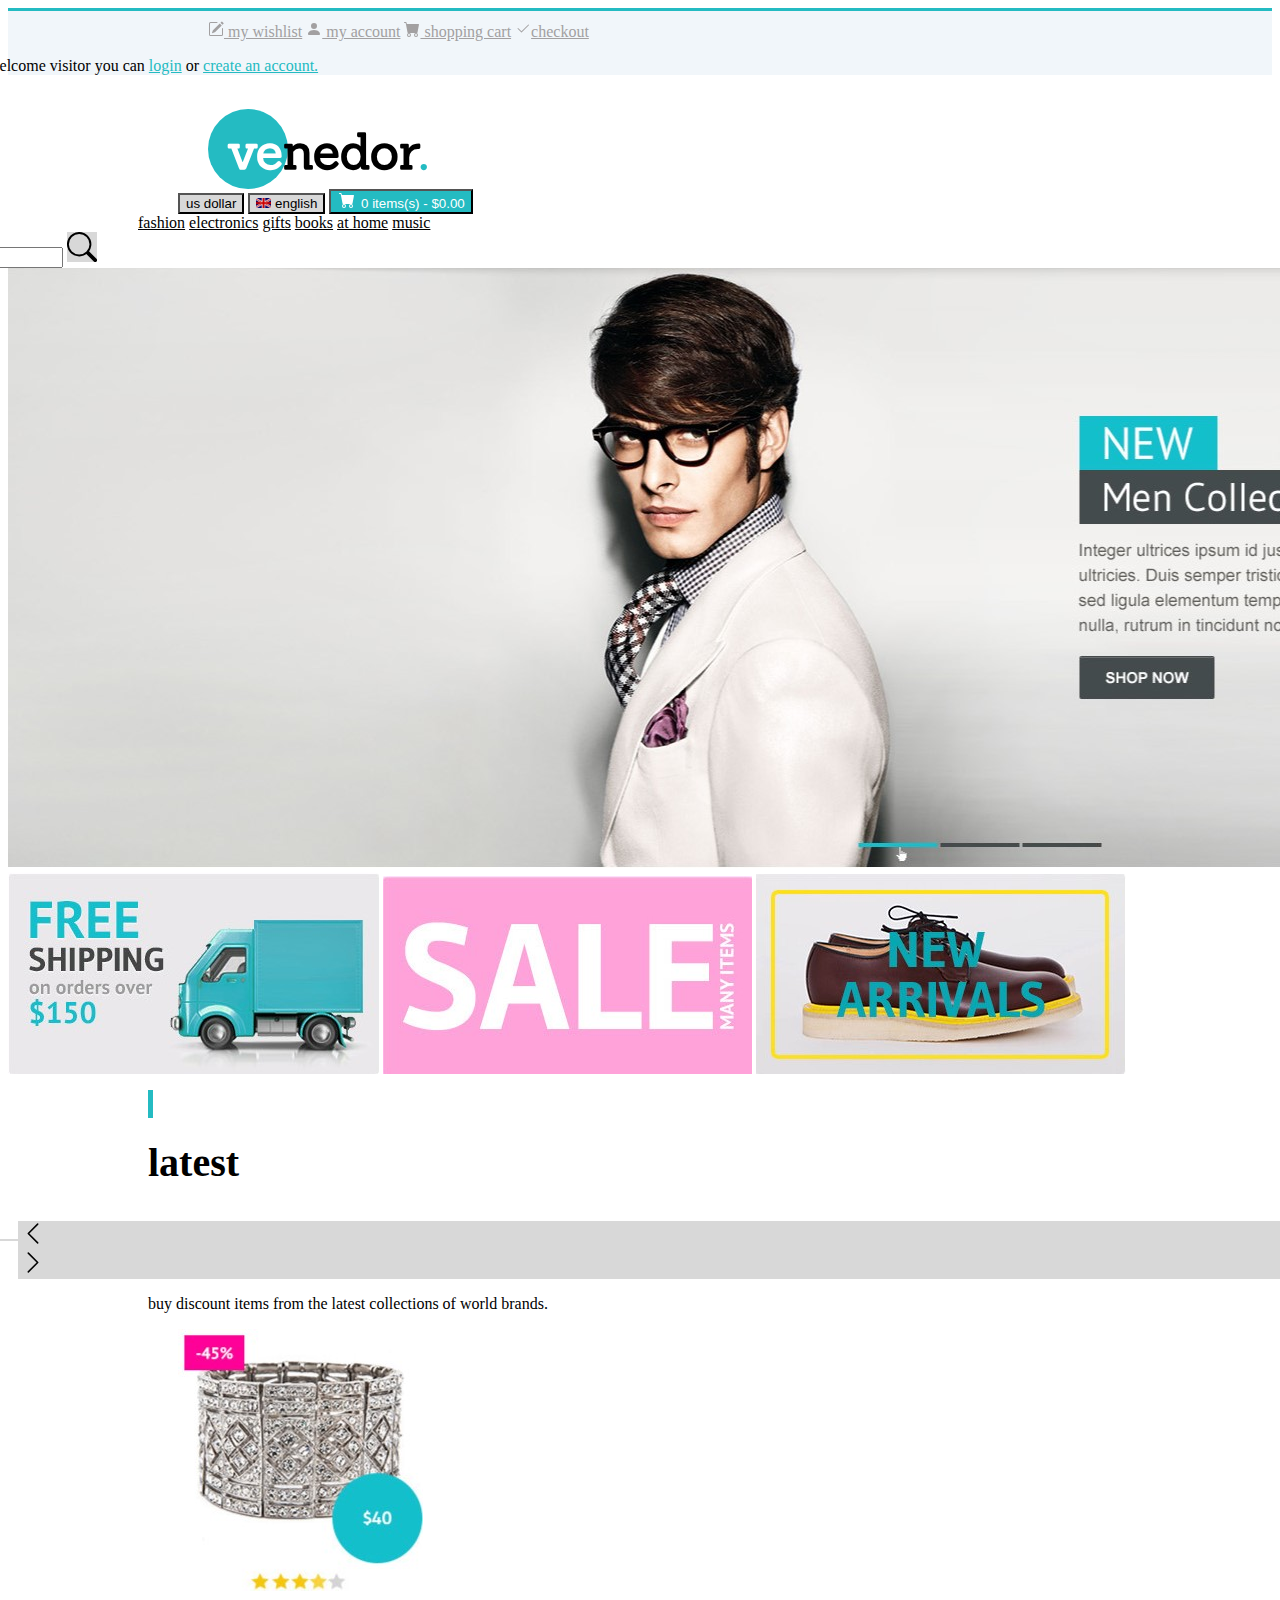
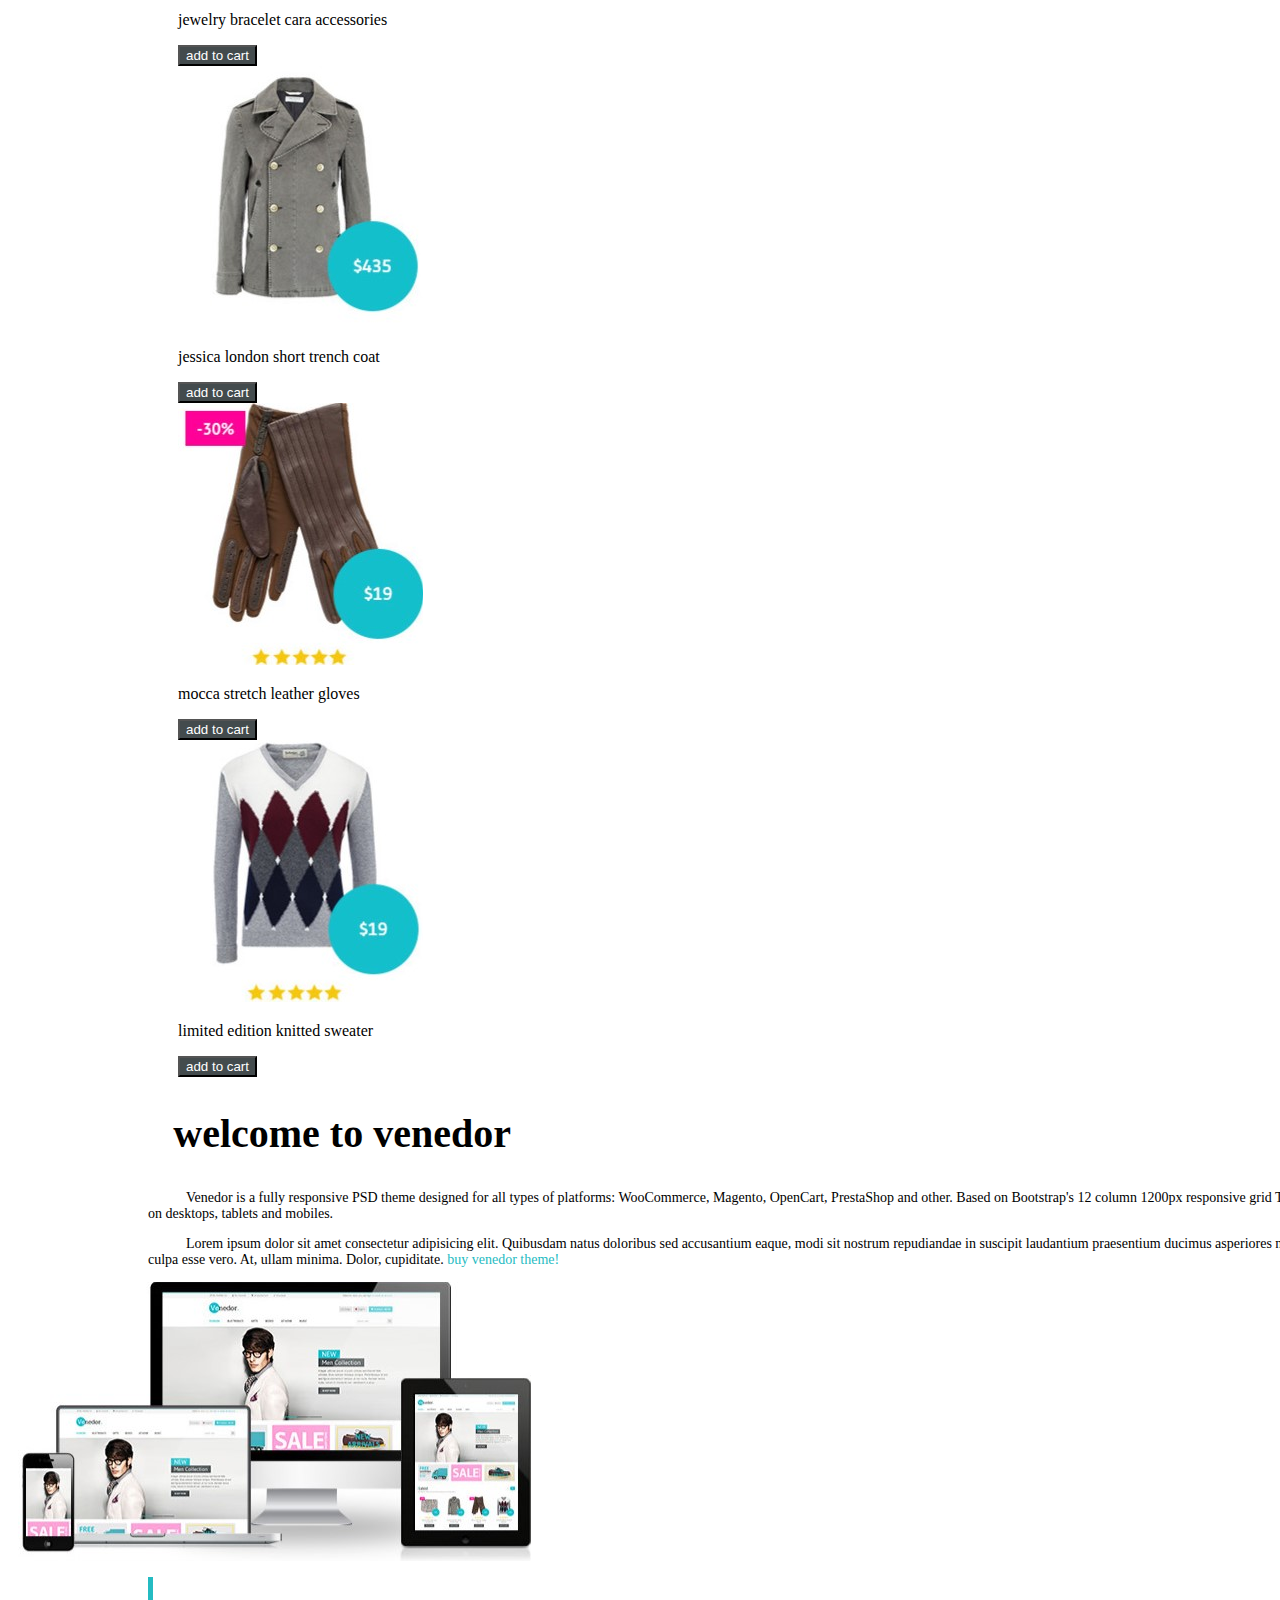
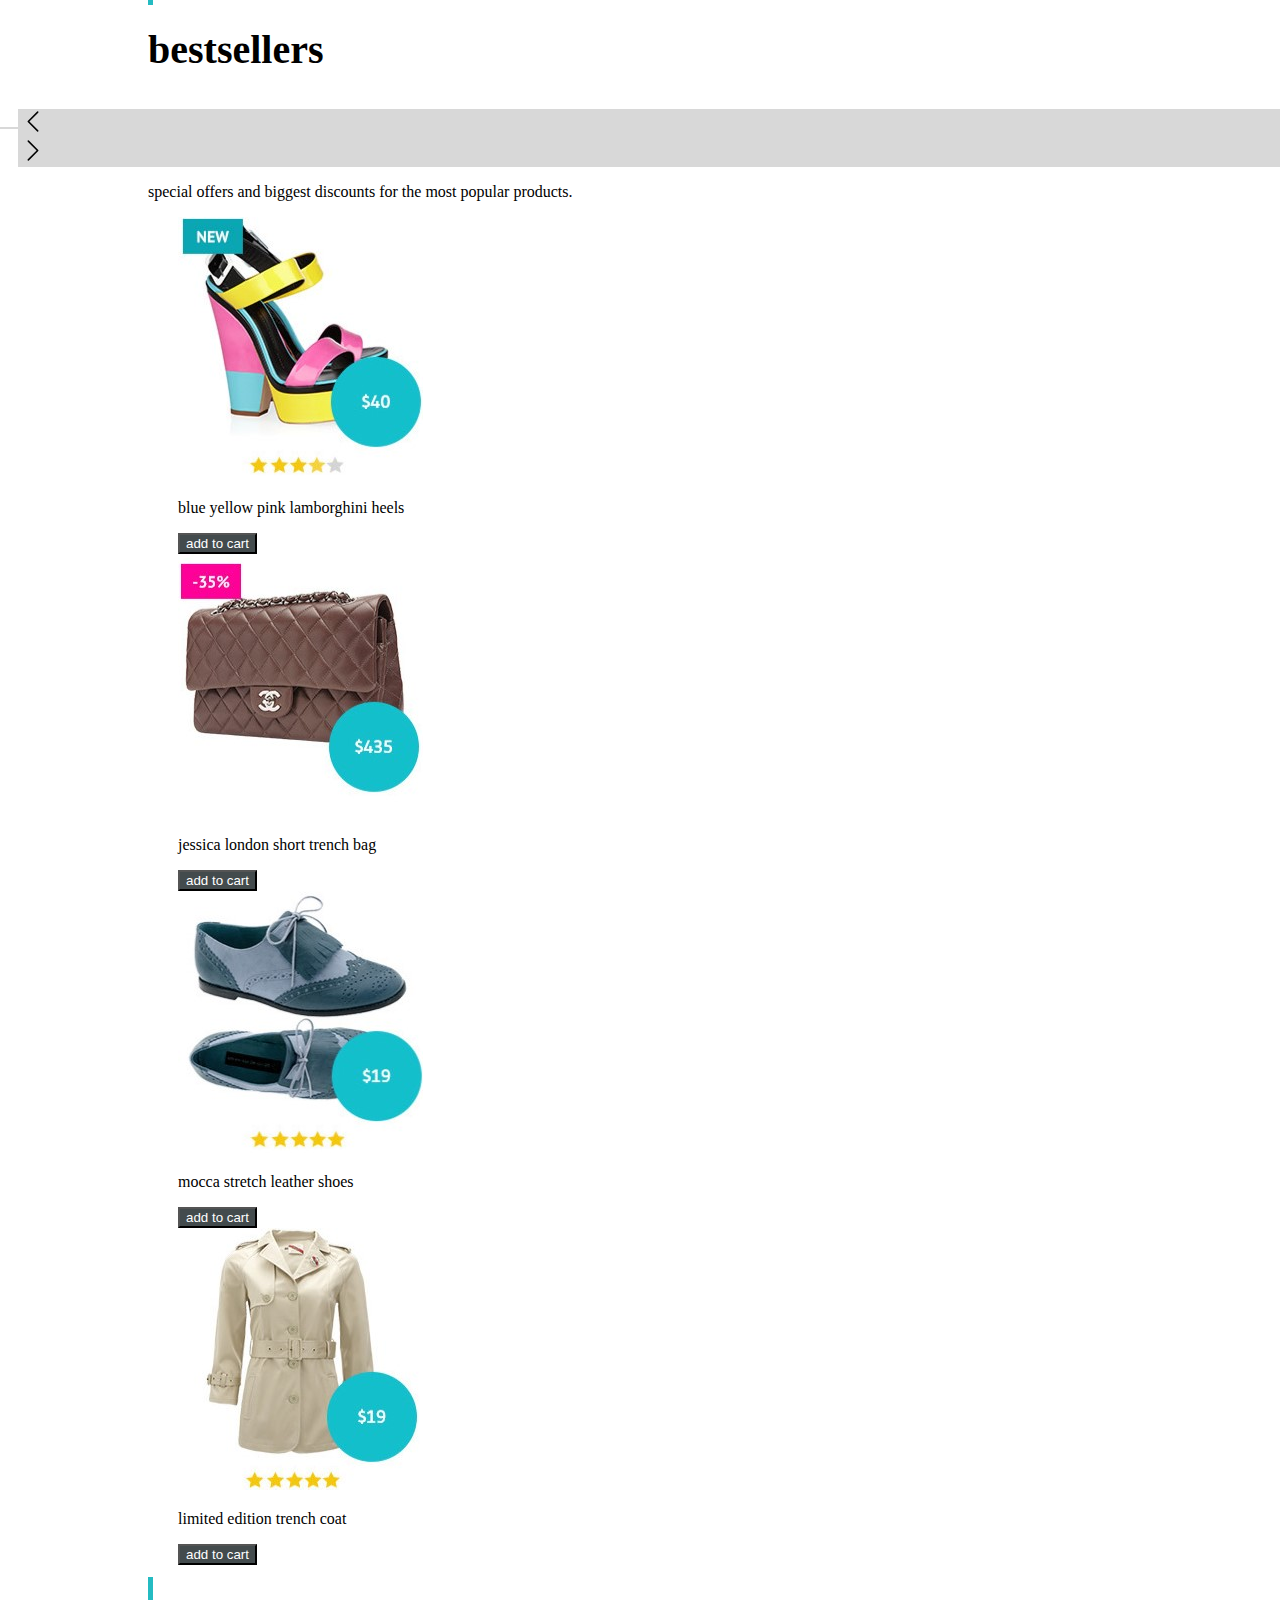
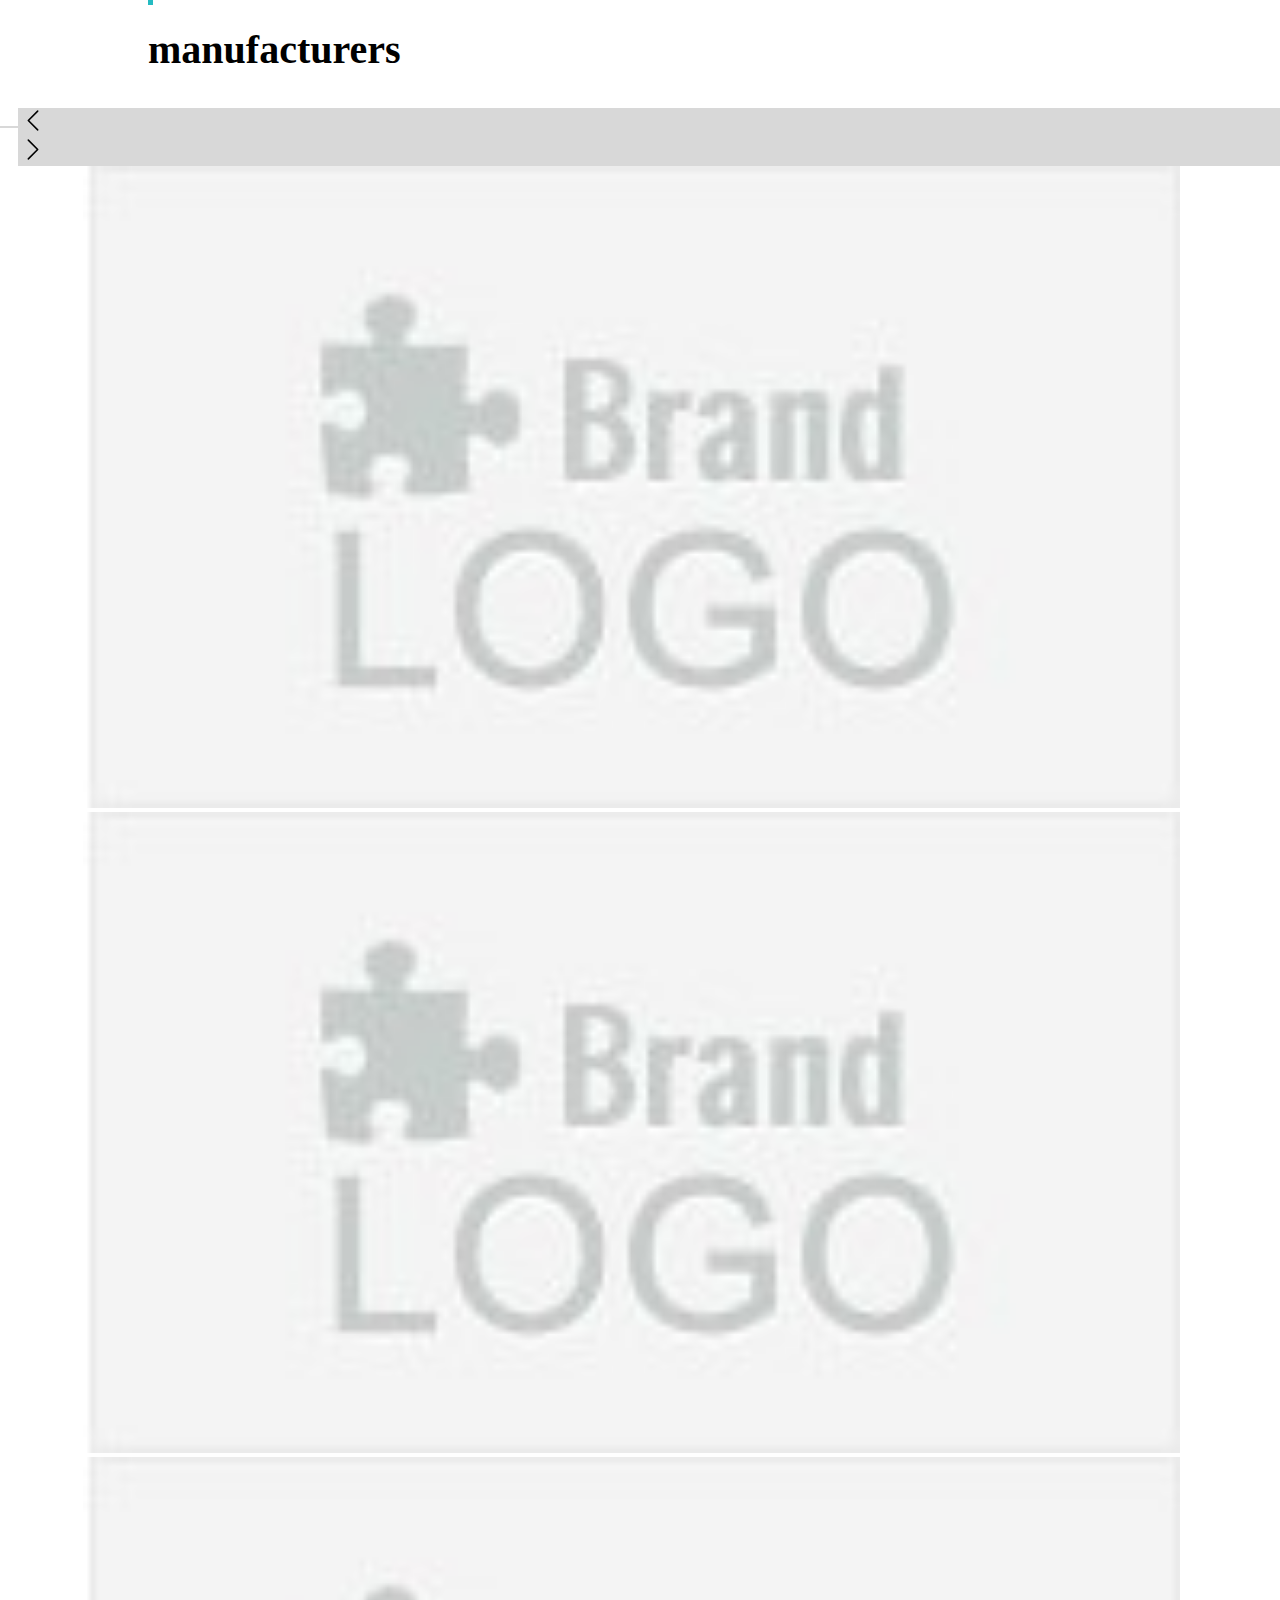
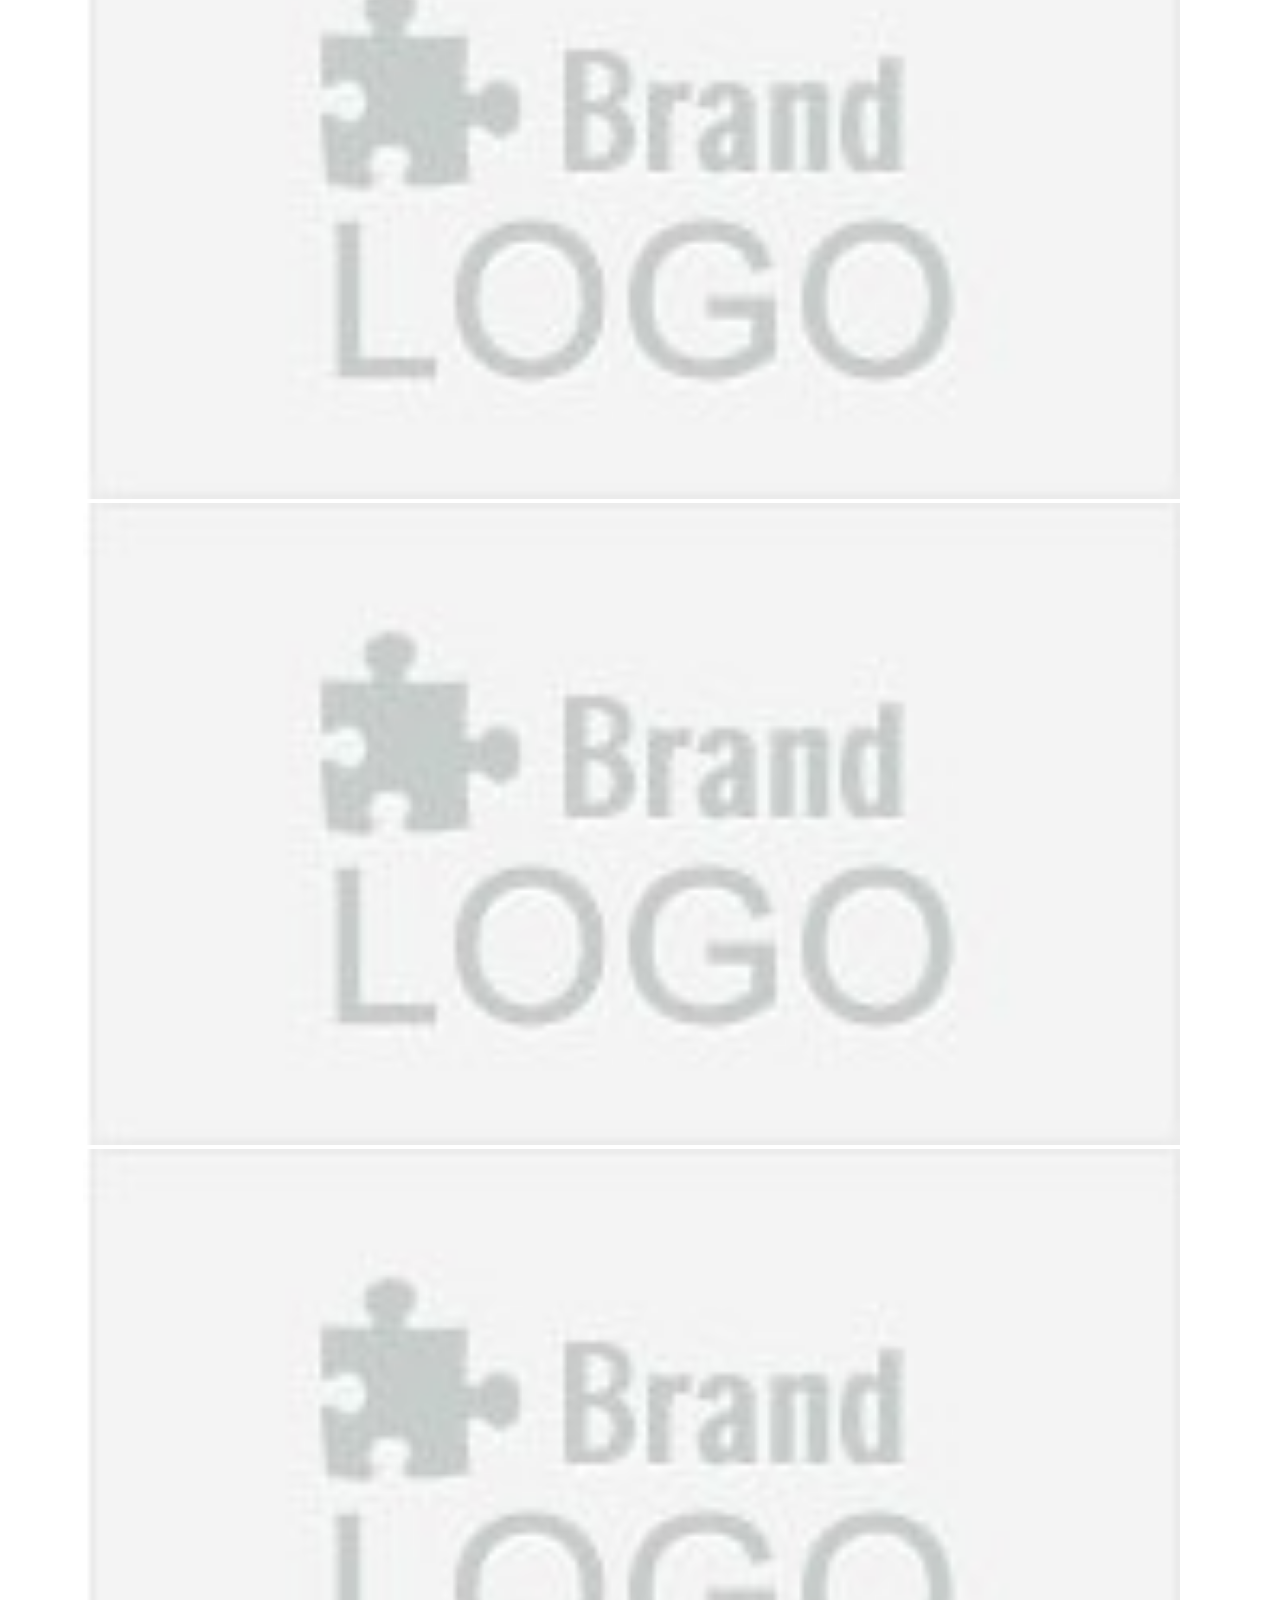
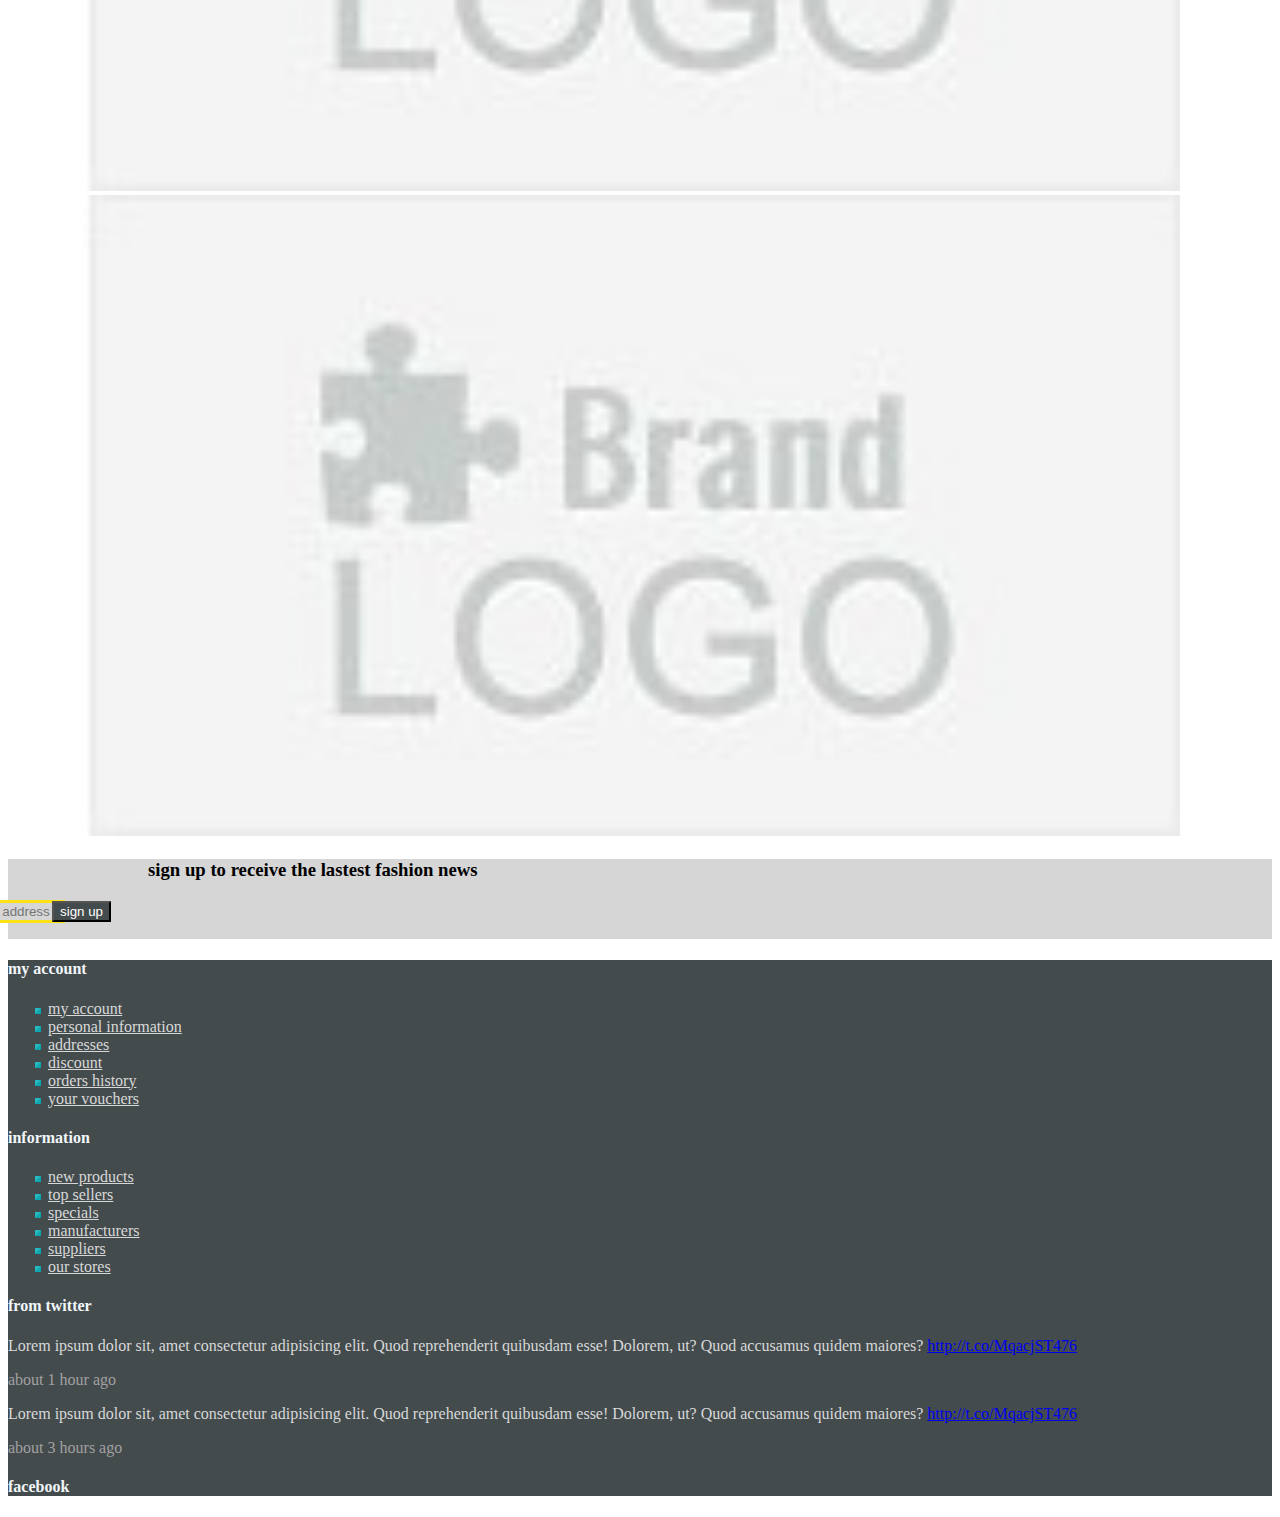
<file: index.html>
<!DOCTYPE html>
<html lang="en">
<head>
    <meta charset="UTF-8">
    <meta name="viewport" content="width=device-width, initial-scale=1.0">
    <link rel="preconnect" href="https://fonts.googleapis.com">
    <link rel="preconnect" href="https://fonts.gstatic.com" crossorigin>
    <link href="https://fonts.googleapis.com/css2?family=Sanchez&display=swap" rel="stylesheet">
    <link rel="stylesheet" href="css/style.css">
    <link href="https://cdn.jsdelivr.net/npm/bootstrap@5.3.2/dist/css/bootstrap.min.css" rel="stylesheet" integrity="sha384-T3c6CoIi6uLrA9TneNEoa7RxnatzjcDSCmG1MXxSR1GAsXEV/Dwwykc2MPK8M2HN" crossorigin="anonymous">
    <title>Venedor</title>
</head>
<body>
    <header class="header" id="header">
        <section class="top-section" id="topSection">
            <div class="container mx-5">
                <div class="row">
                    <div class="col-8">
                        <nav class="top-nav nav justify-content-around text-capitalize" id="topNav">
                            <a href="#" class="top-link text-decoration-none">
                                <svg xmlns="http://www.w3.org/2000/svg" width="16" height="16" fill="currentColor" class="bi bi-pencil-square" viewBox="0 0 16 16">
                                    <path d="M15.502 1.94a.5.5 0 0 1 0 .706L14.459 3.69l-2-2L13.502.646a.5.5 0 0 1 .707 0l1.293 1.293zm-1.75 2.456-2-2L4.939 9.21a.5.5 0 0 0-.121.196l-.805 2.414a.25.25 0 0 0 .316.316l2.414-.805a.5.5 0 0 0 .196-.12l6.813-6.814z"/>
                                    <path fill-rule="evenodd" d="M1 13.5A1.5 1.5 0 0 0 2.5 15h11a1.5 1.5 0 0 0 1.5-1.5v-6a.5.5 0 0 0-1 0v6a.5.5 0 0 1-.5.5h-11a.5.5 0 0 1-.5-.5v-11a.5.5 0 0 1 .5-.5H9a.5.5 0 0 0 0-1H2.5A1.5 1.5 0 0 0 1 2.5v11z"/>
                                </svg> my wishlist</a>
                            <a href="#" class="top-link text-decoration-none">
                                <svg xmlns="http://www.w3.org/2000/svg" width="16" height="16" fill="currentColor" class="bi bi-person-fill" viewBox="0 0 16 16">
                                    <path d="M3 14s-1 0-1-1 1-4 6-4 6 3 6 4-1 1-1 1H3Zm5-6a3 3 0 1 0 0-6 3 3 0 0 0 0 6Z"/>
                                </svg> my account</a>
                            <a href="#" class="top-link text-decoration-none">
                                <svg xmlns="http://www.w3.org/2000/svg" width="16" height="16" fill="currentColor" class="bi bi-cart-fill" viewBox="0 0 16 16">
                                    <path d="M0 1.5A.5.5 0 0 1 .5 1H2a.5.5 0 0 1 .485.379L2.89 3H14.5a.5.5 0 0 1 .491.592l-1.5 8A.5.5 0 0 1 13 12H4a.5.5 0 0 1-.491-.408L2.01 3.607 1.61 2H.5a.5.5 0 0 1-.5-.5zM5 12a2 2 0 1 0 0 4 2 2 0 0 0 0-4zm7 0a2 2 0 1 0 0 4 2 2 0 0 0 0-4zm-7 1a1 1 0 1 1 0 2 1 1 0 0 1 0-2zm7 0a1 1 0 1 1 0 2 1 1 0 0 1 0-2z"/>
                                </svg> shopping cart</a>
                            <a href="#" class="top-link text-decoration-none">
                                <svg xmlns="http://www.w3.org/2000/svg" width="16" height="16" fill="currentColor" class="bi bi-check2" viewBox="0 0 16 16">
                                    <path d="M13.854 3.646a.5.5 0 0 1 0 .708l-7 7a.5.5 0 0 1-.708 0l-3.5-3.5a.5.5 0 1 1 .708-.708L6.5 10.293l6.646-6.647a.5.5 0 0 1 .708 0z"/>
                                </svg>checkout</a>
                        </nav>
                    </div>
                    <div class="col-4 p-col">
                        <p class="text-capitalize">welcome visitor you can  <a href="#" class="p-link text-decoration-none">login</a> or <a href="#" class="p-link text-decoration-none">create an account.</a> </p>
                    </div>
                </div>
            </div>
        </section>
        <section class="bottom-section" id="bottomSection">
            <div class="container mx-5 mt-5">
                <div class="row align-items-center">
                    <div class="col-6">
                        <div class="circle">
                            <h1 class="heading" id="h1">
                                <span class="span-ve text-capitalize">ve</span>nedor<span class="span-end">.</span>
                            </h1>
                        </div>
                    </div>
                    <div class="col-6 buttons-3">
                        <button type="button" class="border border-0 text-capitalize p-2 top-button"><span class="text-uppercase">us</span> dollar</button>
                        <button type="button" class="border border-0 text-capitalize p-2 top-button"> <img src="media/england-flag.jpg" alt="England Flag" class="flag"> english</button>
                        <button type="button" class="border border-0 p-2 top-button2"><svg xmlns="http://www.w3.org/2000/svg" width="20" height="16" fill="currentColor" class="bi bi-cart-fill" viewBox="0 0 16 16">
                            <path d="M0 1.5A.5.5 0 0 1 .5 1H2a.5.5 0 0 1 .485.379L2.89 3H14.5a.5.5 0 0 1 .491.592l-1.5 8A.5.5 0 0 1 13 12H4a.5.5 0 0 1-.491-.408L2.01 3.607 1.61 2H.5a.5.5 0 0 1-.5-.5zM5 12a2 2 0 1 0 0 4 2 2 0 0 0 0-4zm7 0a2 2 0 1 0 0 4 2 2 0 0 0 0-4zm-7 1a1 1 0 1 1 0 2 1 1 0 0 1 0-2zm7 0a1 1 0 1 1 0 2 1 1 0 0 1 0-2z"/>
                        </svg> 0 items(s) - $0.00</button>
                        
                    </div>
                </div>
                <div class="row mt-5">
                    <div class="col-6">
                        <nav class="bottom-nav nav justify-content-around mx-5">
                            <a href="#" class="text-capitalize text-decoration-none bottom-link">fashion</a>
                            <a href="#" class="text-capitalize text-decoration-none bottom-link">electronics</a>
                            <a href="#" class="text-capitalize text-decoration-none bottom-link">gifts</a>
                            <a href="#" class="text-capitalize text-decoration-none bottom-link">books</a>
                            <a href="#" class="text-capitalize text-decoration-none bottom-link">at home</a>
                            <a href="#" class="text-capitalize text-decoration-none bottom-link">music</a>
                        </nav>
                    </div>
                    <div class="col-6">
                        <form class="d-flex justify-content-end search-form" role="search">
                            <input class="me-1 w-25 input-search" placeholder="Search here..." type="search" 
                            aria-label="Search">
                            <svg xmlns="http://www.w3.org/2000/svg" width="30" height="30" fill="currentColor" class="bi bi-search mag p-1" viewBox="0 0 16 16">
                                <path d="M11.742 10.344a6.5 6.5 0 1 0-1.397 1.398h-.001c.03.04.062.078.098.115l3.85 3.85a1 1 0 0 0 1.415-1.414l-3.85-3.85a1.007 1.007 0 0 0-.115-.1zM12 6.5a5.5 5.5 0 1 1-11 0 5.5 5.5 0 0 1 11 0z"/>
                            </svg>
                        </form>
                    </div>
                </div>
            </div>
        </section>
    </header>
    <main class="main" id="main">
        <section class="promo-pic" id="promoPic">
            <img src="media/model-pic.jpg" alt="model for men collection" class="w-100 mt-3">
        </section>
        <section class="promo-pic2" id="promoPic2">
            <div class="container mt-4">
                <div class="row">
                    <div class="col nav justify-content-center gap-3">
                        <img src="media/truck.jpg" alt="Truck" class="w-25">
                        <img src="media/sale.jpg" alt="Sale" class="w-25">
                        <img src="media/shoe.jpg" alt="shoe" class="w-25">
                    </div>
                </div>
            </div>
        </section>
        <section class="latest" id="latest">
            <div class="container mt-5">
                <div class="row">
                    <div class="col-4 d-flex gap-1 latest-heading">
                        <div class="blue-bar"></div>
                        <h2 class="subheading text-capitalize" id="latestHeading">latest</h2>
                    </div>
                    <div class="col-4 gray-border">
                        <div class="border-div"></div>
                    </div>
                    <div class="col-4 d-flex justify-content-center h-25 arrows gap-1">
                        <div class="left-arrow p-2"><svg xmlns="http://www.w3.org/2000/svg" width="30" height="25" fill="currentColor" class="bi bi-chevron-left" viewBox="0 0 16 16">
                            <path fill-rule="evenodd" d="M11.354 1.646a.5.5 0 0 1 0 .708L5.707 8l5.647 5.646a.5.5 0 0 1-.708.708l-6-6a.5.5 0 0 1 0-.708l6-6a.5.5 0 0 1 .708 0z"/>
                        </svg>
                        </div>
                        <div class="right-arrow p-2">
                            <svg xmlns="http://www.w3.org/2000/svg" width="30" height="25" fill="currentColor" class="bi bi-chevron-right" viewBox="0 0 16 16">
                                <path fill-rule="evenodd" d="M4.646 1.646a.5.5 0 0 1 .708 0l6 6a.5.5 0 0 1 0 .708l-6 6a.5.5 0 0 1-.708-.708L10.293 8 4.646 2.354a.5.5 0 0 1 0-.708z"/>
                            </svg>
                        </div>
                    </div>
                </div>
                <div class="row">
                    <p class="p-latest w-50">
                        <span class="buy text-capitalize">buy</span> discount items from the latest collections of world brands.
                    </p>
                </div>
                <div class="row w-75 latest-cards">
                    <div class="col-3">
                        <div class="card h-100 border border-0">
                            <img src="media/bracelet.jpg" alt="Bracelet">
                            <div class="card-body nav justify-content-center">
                                <p class="card-text text-capitalize fw-medium text-center">jewelry bracelet cara accessories</p>
                                <button class="cart text-uppercase rounded-1 p-2">add to cart</button>
                            </div>
                        </div>
                    </div>
                    <div class="col-3">
                        <div class="card h-100 border border-0">
                            <img src="media/trench-coat.jpg" alt="Trench Coat">
                            <div class="card-body nav justify-content-center">
                                <p class="card-text text-capitalize fw-medium text-center">jessica london short trench coat</p>
                                <button class="cart text-uppercase rounded-1 p-2">add to cart</button>
                            </div>
                        </div>
                    </div>
                    <div class="col-3">
                        <div class="card h-100 border border-0">
                            <img src="media/gloves.jpg" alt="gloves">
                            <div class="card-body nav justify-content-center">
                                <p class="card-text text-capitalize fw-medium text-center">mocca stretch leather gloves</p>
                                <button class="cart text-uppercase rounded-1 p-2">add to cart</button>
                            </div>
                        </div>
                    </div>
                    <div class="col-3">
                        <div class="card h-100 border border-0">
                            <img src="media/sweater.jpg" alt="Sweater">
                            <div class="card-body nav justify-content-center">
                                <p class="card-text text-capitalize fw-medium text-center">limited edition knitted sweater</p>
                                <button class="cart text-uppercase rounded-1 p-2">add to cart</button>
                            </div>
                        </div>
                    </div>
                </div>
            </div>
        </section>
        <section class="welcome" id="welcome">
            <div class="container mt-5">
                <div class="row">
                    <div class="col-5 welcome-heading">
                        <!-- <div class="blue-bar"></div> -->
                        <h2 class="subheading text-capitalize" id="welcomeHeading">welcome to venedor</h2>
                        <p class="p-welcome">Venedor is a fully responsive PSD theme designed for all types of platforms: WooCommerce, Magento, OpenCart, PrestaShop and other. Based on Bootstrap's 12 column 1200px responsive grid Template. Great looks on desktops, tablets and mobiles.</p>
                        <p class="p-welcome">Lorem ipsum dolor sit amet consectetur adipisicing elit. Quibusdam natus doloribus sed accusantium eaque, modi sit nostrum repudiandae in suscipit laudantium praesentium ducimus asperiores nemo voluptas rem culpa esse vero. At, ullam minima. Dolor, cupiditate. <span class="theme text-capitalize">buy venedor theme!</span></p>
                    </div>
                    <div class="col-7 nav justify-content-center">
                        <img src="media/tvs.jpg" alt="screens" class="screens">
                    </div>
                </div>
            </div>
        </section>
        <section class="bestsellers" id="bestsellers">
            <div class="container mt-5">
                <div class="row">
                    <div class="col-4 d-flex gap-1 bestsellers-heading">
                        <div class="blue-bar"></div>
                        <h2 class="subheading text-capitalize" id="bestsellersHeading">bestsellers</h2>
                    </div>
                    <div class="col-4 gray-border">
                        <div class="border-div2"></div>
                    </div>
                    <div class="col-4 d-flex justify-content-center h-25 arrows gap-1">
                        <div class="left-arrow p-2"><svg xmlns="http://www.w3.org/2000/svg" width="30" height="25" fill="currentColor" class="bi bi-chevron-left" viewBox="0 0 16 16">
                            <path fill-rule="evenodd" d="M11.354 1.646a.5.5 0 0 1 0 .708L5.707 8l5.647 5.646a.5.5 0 0 1-.708.708l-6-6a.5.5 0 0 1 0-.708l6-6a.5.5 0 0 1 .708 0z"/>
                        </svg>
                        </div>
                        <div class="right-arrow p-2">
                            <svg xmlns="http://www.w3.org/2000/svg" width="30" height="25" fill="currentColor" class="bi bi-chevron-right" viewBox="0 0 16 16">
                                <path fill-rule="evenodd" d="M4.646 1.646a.5.5 0 0 1 .708 0l6 6a.5.5 0 0 1 0 .708l-6 6a.5.5 0 0 1-.708-.708L10.293 8 4.646 2.354a.5.5 0 0 1 0-.708z"/>
                            </svg>
                        </div>
                    </div>
                </div>
                <div class="row">
                    <p class="p-latest w-50">
                        <span class="buy text-capitalize">special</span> offers and biggest discounts for the most popular products.
                    </p>
                </div>
                <div class="row w-75 latest-cards">
                    <div class="col-3">
                        <div class="card h-100 border border-0">
                            <img src="media/heel.jpg" alt="Heels">
                            <div class="card-body nav justify-content-center">
                                <p class="card-text text-capitalize fw-medium text-center">blue yellow pink lamborghini heels</p>
                                <button class="cart text-uppercase rounded-1 p-2">add to cart</button>
                            </div>
                        </div>
                    </div>
                    <div class="col-3">
                        <div class="card h-100 border border-0">
                            <img src="media/trench-bag.jpg" alt="Trench Bag">
                            <div class="card-body nav justify-content-center">
                                <p class="card-text text-capitalize fw-medium text-center">jessica london short trench bag</p>
                                <button class="cart text-uppercase rounded-1 p-2">add to cart</button>
                            </div>
                        </div>
                    </div>
                    <div class="col-3">
                        <div class="card h-100 border border-0">
                            <img src="media/mocca-shoes.jpg" alt="Mocca Shoes">
                            <div class="card-body nav justify-content-center">
                                <p class="card-text text-capitalize fw-medium text-center">mocca stretch leather shoes</p>
                                <button class="cart text-uppercase rounded-1 p-2">add to cart</button>
                            </div>
                        </div>
                    </div>
                    <div class="col-3">
                        <div class="card h-100 border border-0">
                            <img src="media/limited-trench-coat.jpg" alt="Limited Trench Coat">
                            <div class="card-body nav justify-content-center">
                                <p class="card-text text-capitalize fw-medium text-center">limited edition trench coat</p>
                                <button class="cart text-uppercase rounded-1 p-2">add to cart</button>
                            </div>
                        </div>
                    </div>
                </div>
            </div>
        </section>
        <section class="manufacturers" id="manufacturers">
            <div class="container mt-5">
                <div class="row">
                    <div class="col-4 d-flex gap-1 manufacturers-heading">
                        <div class="blue-bar"></div>
                        <h2 class="subheading text-capitalize" id="manufacturersHeading">manufacturers</h2>
                    </div>
                    <div class="col-4 gray-border">
                        <div class="border-div3"></div>
                    </div>
                    <div class="col-4 d-flex justify-content-center h-25 arrows gap-1">
                        <div class="left-arrow p-2"><svg xmlns="http://www.w3.org/2000/svg" width="30" height="25" fill="currentColor" class="bi bi-chevron-left" viewBox="0 0 16 16">
                            <path fill-rule="evenodd" d="M11.354 1.646a.5.5 0 0 1 0 .708L5.707 8l5.647 5.646a.5.5 0 0 1-.708.708l-6-6a.5.5 0 0 1 0-.708l6-6a.5.5 0 0 1 .708 0z"/>
                        </svg>
                        </div>
                        <div class="right-arrow p-2">
                            <svg xmlns="http://www.w3.org/2000/svg" width="30" height="25" fill="currentColor" class="bi bi-chevron-right" viewBox="0 0 16 16">
                                <path fill-rule="evenodd" d="M4.646 1.646a.5.5 0 0 1 .708 0l6 6a.5.5 0 0 1 0 .708l-6 6a.5.5 0 0 1-.708-.708L10.293 8 4.646 2.354a.5.5 0 0 1 0-.708z"/>
                            </svg>
                        </div>
                    </div>
                </div>
                <div class="row mt-5 mx-5">
                    <div class="col-2 brand-logo"><img src="media/brand-logo.jpg" alt="Brand Logo" class="brand"></div>
                    <div class="col-2 brand-logo"><img src="media/brand-logo.jpg" alt="Brand Logo" class="brand"></div>
                    <div class="col-2 brand-logo"><img src="media/brand-logo.jpg" alt="Brand Logo" class="brand"></div>
                    <div class="col-2 brand-logo"><img src="media/brand-logo.jpg" alt="Brand Logo" class="brand"></div>
                    <div class="col-2 brand-logo"><img src="media/brand-logo.jpg" alt="Brand Logo" class="brand"></div>
                    <div class="col-2 brand-logo"><img src="media/brand-logo.jpg" alt="Brand Logo" class="brand"></div>
                </div>
        </section>
    </main>
    <footer class="footer mt-5">
        <section class="sign-up">
            <div class="container">
                <div class="row pt-4">
                    <div class="col-6">
                        <h3 class="sign-up-heading text-uppercase fs-5">sign up to receive the lastest fashion news</h3>
                    </div>
                    <div class="col-6">
                        <form class="d-flex justify-content-end search-form" role="search">
                            <input class="me-4 w-50 input-search rounded-3 email-bar" placeholder="     Enter your email address" type="email" 
                            aria-label="Search">
                            <button class="sign-up-btn text-uppercase rounded-1 p-2">sign up</button>
                    </div>
                </div>
            </div>
        </section>
        <section class="information">
            <div class="container">
                <div class="row">
                    <div class="col-3">
                        <h4 class="footer-heading text-uppercase fs-5" id="account">my account</h4>
                        <nav class="nav-account">
                            <ul class="list-account lh-lg p-3">
                                <li class="sub-list text-capitalize"> <a href="#" class="text-decoration-none sub-list">my account</a></li>
                                <li class="sub-list text-capitalize"> <a href="#" class="text-decoration-none sub-list">personal information</a></li>
                                <li class="sub-list text-capitalize"> <a href="#" class="text-decoration-none sub-list">addresses</a></li>
                                <li class="sub-list text-capitalize"> <a href="#" class="text-decoration-none sub-list">discount</a></li>
                                <li class="sub-list text-capitalize"> <a href="#" class="text-decoration-none sub-list">orders history</a></li>
                                <li class="sub-list text-capitalize"> <a href="#" class="text-decoration-none sub-list">your vouchers</a></li>
                            </ul>
                        </nav>
                    </div>
                    <div class="col-3">
                        <h4 class="footer-heading text-uppercase fs-5" id="information">information</h4>
                        <nav class="nav-account">
                            <ul class="list-account lh-lg p-3">
                                <li class="sub-list text-capitalize"> <a href="#" class="text-decoration-none sub-list">new products</a></li>
                                <li class="sub-list text-capitalize"> <a href="#" class="text-decoration-none sub-list">top sellers</a></li>
                                <li class="sub-list text-capitalize"> <a href="#" class="text-decoration-none sub-list">specials</a></li>
                                <li class="sub-list text-capitalize"> <a href="#" class="text-decoration-none sub-list">manufacturers</a></li>
                                <li class="sub-list text-capitalize"><a href="#" class="sub-list text-decoration-none sub-list">suppliers</a></li>
                                <li class="sub-list text-capitalize"><a href="#" class="text-decoration-none sub-list">our stores</a></li>
                            </ul>
                        </nav>
                    </div>
                    <div class="col-3">
                        <h4 class="footer-heading text-uppercase fs-5" id="twitter">from twitter</h4>
                        <p class="footer-p1 lh-sm">Lorem ipsum dolor sit, amet consectetur adipisicing elit. Quod reprehenderit quibusdam esse! Dolorem, ut? Quod accusamus quidem maiores? <span class="span-link1"><a href="#">http://t.co/MqacjST476</a></span>
                        </p>
                        <p class="footer-p2">about 1 hour ago</p>
                        <p class="footer-p3">
                            Lorem ipsum dolor sit, amet consectetur adipisicing elit. Quod reprehenderit quibusdam esse! Dolorem, ut? Quod accusamus quidem maiores? <span class="span-link1"><a href="#">http://t.co/MqacjST476</a></span>
                        </p>
                        <p class="footer-p4">about 3 hours ago</p>
                    </div>
                    <div class="col-3">
                        <h4 class="footer-heading text-uppercase fs-5" id="facebook">facebook</h4>
                    </div>
                </div>
            </div>
        </section>
        <section></section>
    </footer>
</body>
</html>
</file>
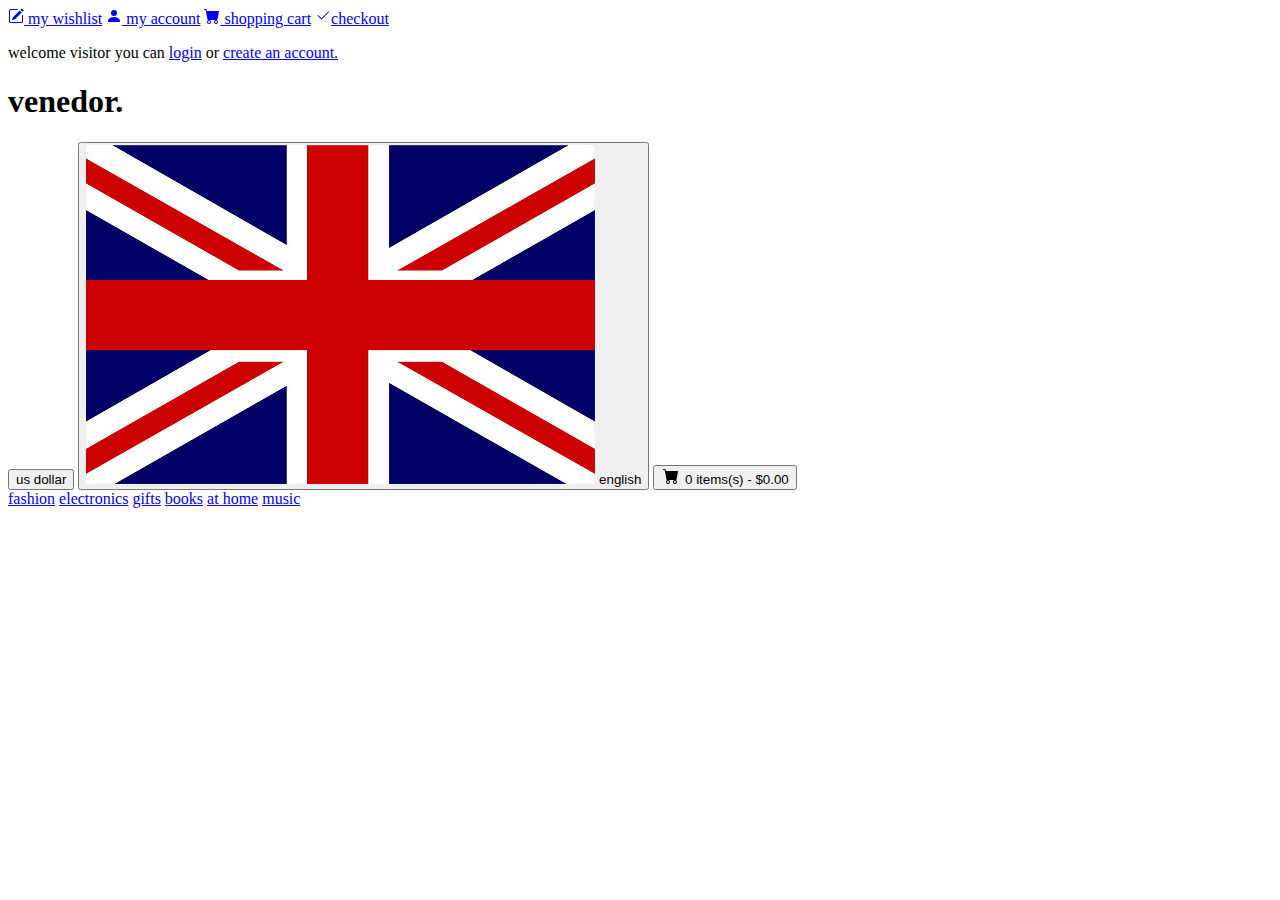
<file: index2.html>
<!DOCTYPE html>
<html lang="en">
<head>
    <meta charset="UTF-8">
    <meta name="viewport" content="width=device-width, initial-scale=1.0">
    <title>Document</title>
</head>
<body>
    <header class="header" id="header">
        <section class="top-section" id="topSection">
            <div class="container-fluid mx-5">
                <div class="row">
                    <div class="col-8">
                        <nav class="top-nav nav justify-content-around text-capitalize" id="topNav">
                            <a href="#" class="top-link text-decoration-none">
                                <svg xmlns="http://www.w3.org/2000/svg" width="16" height="16" fill="currentColor" class="bi bi-pencil-square" viewBox="0 0 16 16">
                                    <path d="M15.502 1.94a.5.5 0 0 1 0 .706L14.459 3.69l-2-2L13.502.646a.5.5 0 0 1 .707 0l1.293 1.293zm-1.75 2.456-2-2L4.939 9.21a.5.5 0 0 0-.121.196l-.805 2.414a.25.25 0 0 0 .316.316l2.414-.805a.5.5 0 0 0 .196-.12l6.813-6.814z"/>
                                    <path fill-rule="evenodd" d="M1 13.5A1.5 1.5 0 0 0 2.5 15h11a1.5 1.5 0 0 0 1.5-1.5v-6a.5.5 0 0 0-1 0v6a.5.5 0 0 1-.5.5h-11a.5.5 0 0 1-.5-.5v-11a.5.5 0 0 1 .5-.5H9a.5.5 0 0 0 0-1H2.5A1.5 1.5 0 0 0 1 2.5v11z"/>
                                </svg> my wishlist</a>
                            <a href="#" class="top-link text-decoration-none">
                                <svg xmlns="http://www.w3.org/2000/svg" width="16" height="16" fill="currentColor" class="bi bi-person-fill" viewBox="0 0 16 16">
                                    <path d="M3 14s-1 0-1-1 1-4 6-4 6 3 6 4-1 1-1 1H3Zm5-6a3 3 0 1 0 0-6 3 3 0 0 0 0 6Z"/>
                                </svg> my account</a>
                            <a href="#" class="top-link text-decoration-none">
                                <svg xmlns="http://www.w3.org/2000/svg" width="16" height="16" fill="currentColor" class="bi bi-cart-fill" viewBox="0 0 16 16">
                                    <path d="M0 1.5A.5.5 0 0 1 .5 1H2a.5.5 0 0 1 .485.379L2.89 3H14.5a.5.5 0 0 1 .491.592l-1.5 8A.5.5 0 0 1 13 12H4a.5.5 0 0 1-.491-.408L2.01 3.607 1.61 2H.5a.5.5 0 0 1-.5-.5zM5 12a2 2 0 1 0 0 4 2 2 0 0 0 0-4zm7 0a2 2 0 1 0 0 4 2 2 0 0 0 0-4zm-7 1a1 1 0 1 1 0 2 1 1 0 0 1 0-2zm7 0a1 1 0 1 1 0 2 1 1 0 0 1 0-2z"/>
                                </svg> shopping cart</a>
                            <a href="#" class="top-link text-decoration-none">
                                <svg xmlns="http://www.w3.org/2000/svg" width="16" height="16" fill="currentColor" class="bi bi-check2" viewBox="0 0 16 16">
                                    <path d="M13.854 3.646a.5.5 0 0 1 0 .708l-7 7a.5.5 0 0 1-.708 0l-3.5-3.5a.5.5 0 1 1 .708-.708L6.5 10.293l6.646-6.647a.5.5 0 0 1 .708 0z"/>
                                </svg>checkout</a>
                        </nav>
                    </div>
                    <div class="col-4 p-col">
                        <p class="text-capitalize">welcome visitor you can  <a href="#" class="p-link text-decoration-none">login</a> or <a href="#" class="p-link text-decoration-none">create an account.</a> </p>
                    </div>
                </div>
            </div>
        </section>
        <section class="bottom-section" id="bottomSection">
            <div class="container-fluid mx-5">
                <div class="row align-items-center">
                    <div class="col-6">
                        <div class="circle">
                            <h1 class="heading" id="h1">
                                <span class="span-ve text-capitalize">ve</span>nedor<span class="span-end">.</span>
                            </h1>
                        </div>
                    </div>
                    <div class="col-6 buttons-3">
                        <button type="button" class="border border-0 text-capitalize p-2 top-button"><span class="text-uppercase">us</span> dollar</button>
                        <button type="button" class="border border-0 text-capitalize p-2 top-button"> <img src="media/england-flag.jpg" alt="England Flag" class="flag"> english</button>
                        <button type="button" class="border border-0 p-2 top-button2"><svg xmlns="http://www.w3.org/2000/svg" width="20" height="16" fill="currentColor" class="bi bi-cart-fill" viewBox="0 0 16 16">
                            <path d="M0 1.5A.5.5 0 0 1 .5 1H2a.5.5 0 0 1 .485.379L2.89 3H14.5a.5.5 0 0 1 .491.592l-1.5 8A.5.5 0 0 1 13 12H4a.5.5 0 0 1-.491-.408L2.01 3.607 1.61 2H.5a.5.5 0 0 1-.5-.5zM5 12a2 2 0 1 0 0 4 2 2 0 0 0 0-4zm7 0a2 2 0 1 0 0 4 2 2 0 0 0 0-4zm-7 1a1 1 0 1 1 0 2 1 1 0 0 1 0-2zm7 0a1 1 0 1 1 0 2 1 1 0 0 1 0-2z"/>
                        </svg> 0 items(s) - $0.00</button>
                        
                    </div>
                </div>
                <div class="row">
                    <div class="col-6">
                        <nav class="bottom-nav nav justify-content-around mx-5">
                            <a href="#" class="text-capitalize text-decoration-none bottom-link">fashion</a>
                            <a href="#" class="text-capitalize text-decoration-none bottom-link">electronics</a>
                            <a href="#" class="text-capitalize text-decoration-none bottom-link">gifts</a>
                            <a href="#" class="text-capitalize text-decoration-none bottom-link">books</a>
                            <a href="#" class="text-capitalize text-decoration-none bottom-link">at home</a>
                            <a href="#" class="text-capitalize text-decoration-none bottom-link">music</a>
                        </nav>
                    </div>
                    <div class="col-6">

                    </div>
                </div>
            </div>
        </section>
    </header>
</body>
</html>
</file>
<file: css/style.css>
* {box-sizing: border-box;}

:root {
    --topheader: #f1f6fa;
    --toptextcolor: #a2a0a1;
    --blue: #24bbc2;
    --topfooter: #d6d6d6;
    --bottomfooter: #d6d6d6;
    --gray: #d8d8d8;
    --btn: #434b4d;
    --email: #fde314;
}

/* -------------------------------------Header */

.top-section {
    border-top: 3px solid var(--blue);
    background-color: var(--topheader);
    padding-top: 10px;
}

.top-nav {
    width: 50%;
    position: relative;
    left: 200px;
}

.top-link {
    color: var(--toptextcolor);
}

.p-col {
    position: relative;
    right: 20px;
}

.p-link {
    color: var(--blue)
}

/* Bottom-Section */

.circle {
    height: 80px;
    width: 80px;
    background-color: var(--blue);
    border-radius: 50%;
}

.heading {
    position: relative;
    font-family: 'Sanchez', serif;
    font-size: 50px;
    top: 10px;
    left: 20px;
}

.circle, .buttons {
    position: relative;
    left: 200px;
}

.buttons-3 {
    position: relative;
    left: 170px;
}

.span-ve {
    color: white;
}

.span-end {
    color: var(--blue);
}

.top-button {
    background-color: var(--gray);
}

.top-button2 {
    background-color: var(--blue);
    color: white;
}

.flag {
    width: 15px;
}

.bottom-link {
    color: black;
    font-weight: 500;
    position: relative;
    left: 130px;
}

.bottom-link:hover {
    color: var(--blue);
} 

.search-form {
    position: relative;
    right: 130px;
}

.mag {
    background-color: var(--gray);

}

.input-search {
    font: italic;
}

/* Main */

.blue-bar {
    /* border: 3px solid var(--blue); */
    position: relative;
    top: 12px;
    height: 28px;
    width: 5px;
    background-color: var(--blue);
}

.subheading {
    font-size: 40px;
}

.latest-heading {
    position: relative;
    left: 140px;
}

.arrows {
    position: relative;
    left: 10px;
}

.border-div {
    width: 760px;
    height: 2px;
    background-color: var(--gray);
    position: relative;
    top: 20px;
    right: 170px;
}

.left-arrow, .right-arrow {
    color: black;
    background-color: var(--gray);
    /* border: 1px solid var(--gray); */
}

.left-arrow:hover, .right-arrow:hover {
    color: white;
    background-color: var(--blue);
}

.p-latest {
    position: relative;
    left: 140px;
}

.latest-cards {
    position: relative;
    left: 170px;
}

.cart {
    background-color: var(--btn);
    color: white;
}

.theme {
    color: var(--blue);
}

.welcome-heading {
    position: relative;
    left: 140px;
    text-indent: 2%;
}

.p-welcome {
    text-indent: 3%;
    font-size: 14px;
}

.screens {
    position: relative;
    left: 10px;
}

.bestsellers-heading {
    position: relative;
    left: 140px;
}

.border-div2 {
    width: 680px;
    height: 2px;
    background-color: var(--gray);
    position: relative;
    top: 20px;
    right: 90px;
}

.manufacturers-heading {
    position: relative;
    left: 140px;
}

.border-div3 {
    width: 610px;
    height: 2px;
    background-color: var(--gray);
    position: relative;
    top: 20px;
    right: 20px;
}

.brand-logo {
    margin-right: -27px;
    position: relative;
    left: 75px;
}

.brand {
    width: 85%;
}

/* ----------------------------Footer */

.sign-up-heading {
    position: relative;
    left: 140px;
}

.sign-up-btn {
    background-color: var(--btn);
    color: white;
    position: relative;
    right: 17px;
}

.email-bar {
    border: 3px solid var(--email);
    background-color: var(--bottomfooter);
}

.sign-up {
    background-color: var(--bottomfooter);
    height: 80px;
}

.information {
    background-color: var(--btn);
}

.footer-heading {
    color: var(--topheader);
}

.list-account {
    list-style-image: url(/../media/block.jpg);
}

.sub-list {
    color: var(--gray);
}

.sub-list:hover {
    color: var(--blue);
}

.footer-p1, .footer-p3 {
    color: var(--gray);
}

.footer-p2, .footer-p4 {
    color: var(--toptextcolor);
}
</file>
